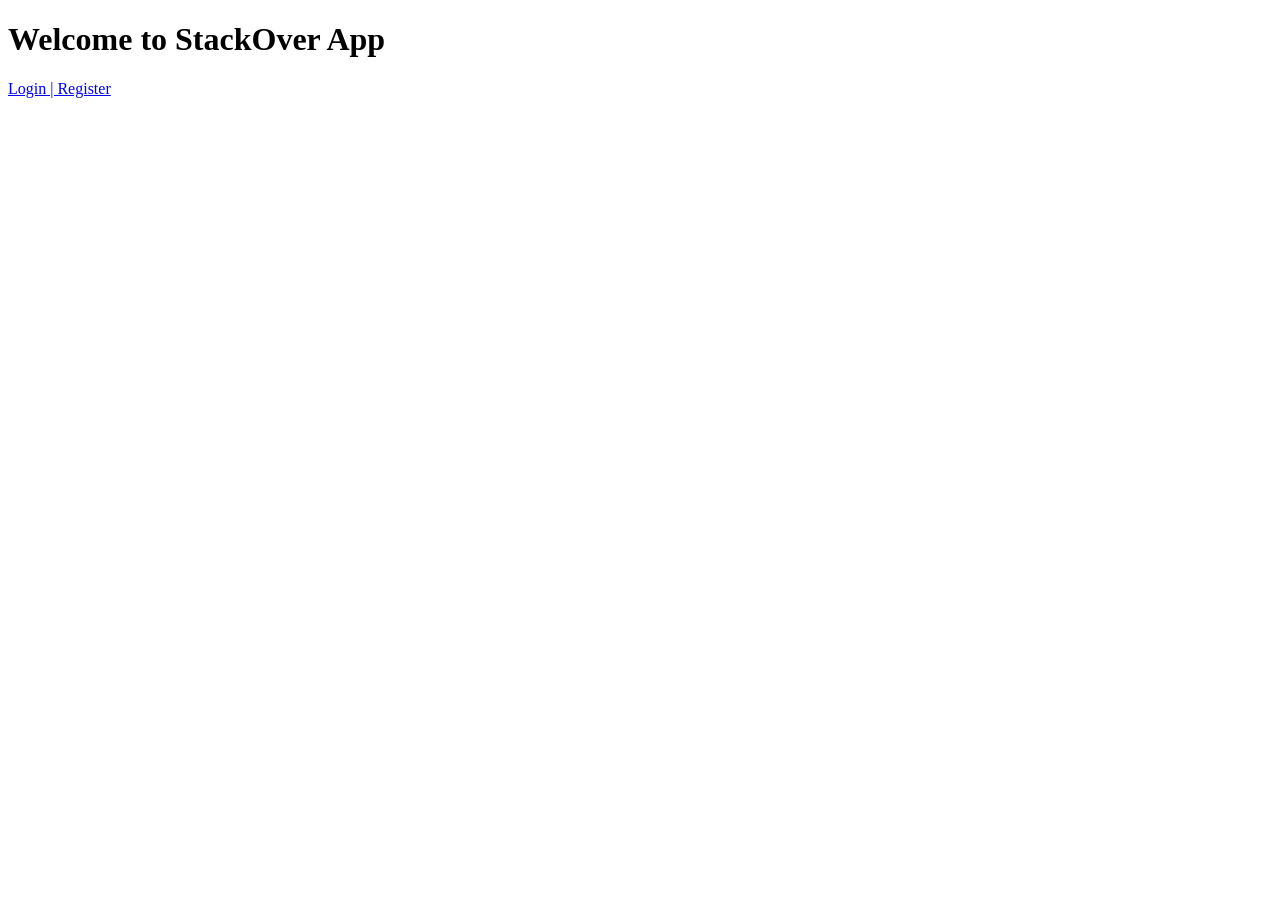
<file: templates/index.html>
<!DOCTYPE html>
<html lang="en">
<head>
    <meta charset="UTF-8">
    <meta name="viewport" content="width=device-width, initial-scale=1.0">
<title>Welcome</title>
    <link rel="stylesheet" href="C:\Users\Hp\AppData\Roaming\JetBrains\PyCharmCE2024.3\scratches\static\css\style.css">
</head>
<body>
    <div class="container">
        <h1>Welcome to StackOver App</h1>
         <a href="/auth">Login | Register</a> 
         
    </div>


</body>
</html>
</file>
